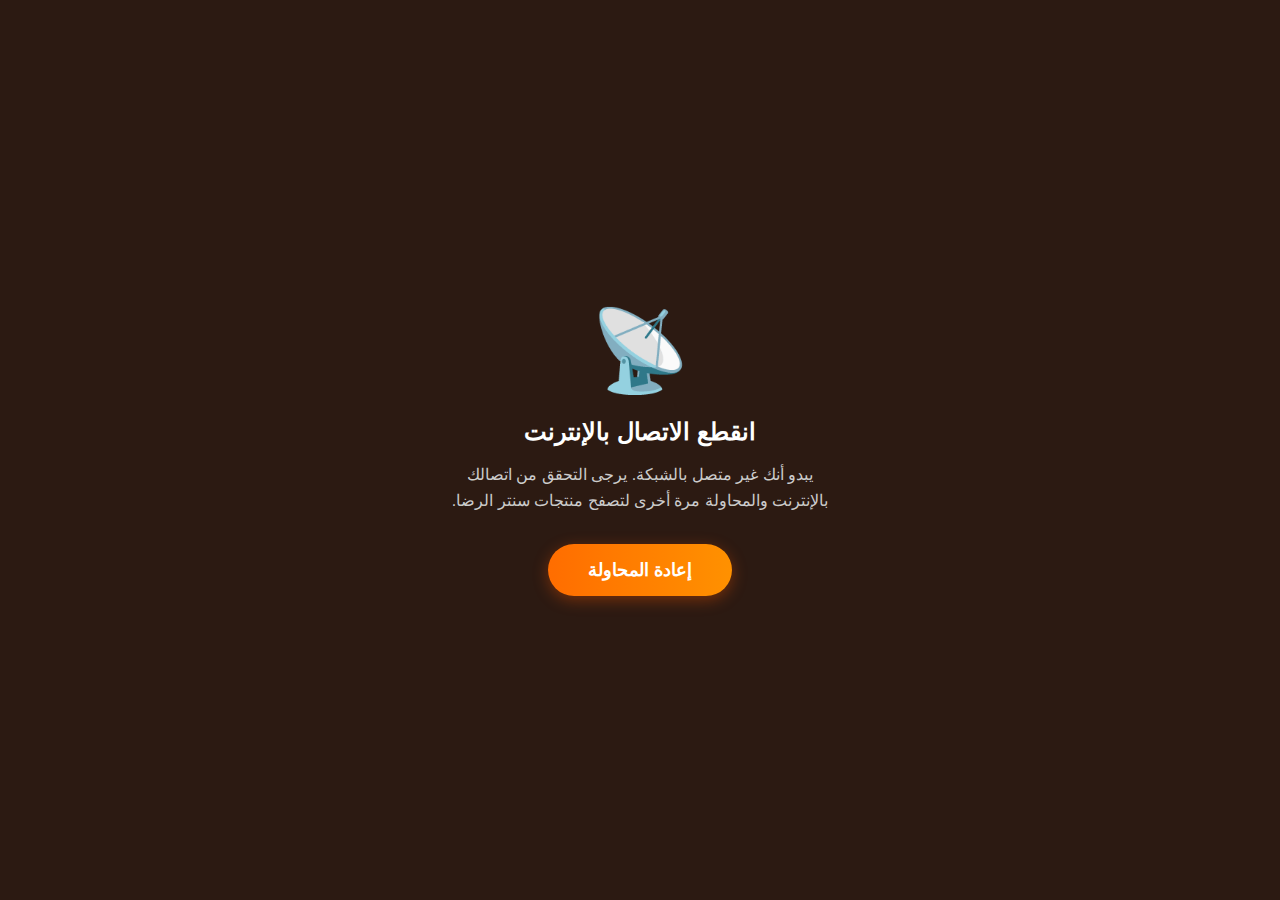
<file: alridha-center-ecommerce2-main/offline.html>
<!DOCTYPE html>
<html lang="ar" dir="rtl">
<head>
    <meta charset="UTF-8">
    <meta name="viewport" content="width=device-width, initial-scale=1.0">
    <title>لا يوجد اتصال - سنتر الرضا</title>
    <style>
        /* تنسيقات داخلية لضمان العمل بدون ملف CSS خارجي */
        body {
            margin: 0;
            padding: 0;
            background-color: #2c1a12; /* نفس لون خلفية تطبيقك */
            color: #ffffff;
            font-family: 'Segoe UI', Tahoma, Geneva, Verdana, sans-serif;
            display: flex;
            flex-direction: column;
            align-items: center;
            justify-content: center;
            height: 100vh;
            text-align: center;
        }
        .container {
            padding: 20px;
            max-width: 400px;
        }
        .icon {
            font-size: 80px;
            margin-bottom: 20px;
            color: #e65100; /* اللون البرتقالي المميز */
        }
        h1 {
            font-size: 24px;
            margin-bottom: 10px;
            font-weight: 800;
        }
        p {
            color: #cccccc;
            font-size: 16px;
            margin-bottom: 30px;
            line-height: 1.6;
        }
        .retry-btn {
            background: linear-gradient(90deg, #ff6d00, #ff9100);
            color: white;
            border: none;
            padding: 15px 40px;
            border-radius: 50px;
            font-size: 18px;
            font-weight: bold;
            cursor: pointer;
            box-shadow: 0 4px 15px rgba(230, 81, 0, 0.4);
            transition: transform 0.2s;
            text-decoration: none;
            display: inline-block;
        }
        .retry-btn:active {
            transform: scale(0.95);
        }
    </style>
</head>
<body>

    <div class="container">
        <div class="icon">📡</div>
        
        <h1>انقطع الاتصال بالإنترنت</h1>
        <p>يبدو أنك غير متصل بالشبكة. يرجى التحقق من اتصالك بالإنترنت والمحاولة مرة أخرى لتصفح منتجات سنتر الرضا.</p>
        
        <button onclick="window.location.reload()" class="retry-btn">
            إعادة المحاولة
        </button>
    </div>

</body>
</html>
</file>
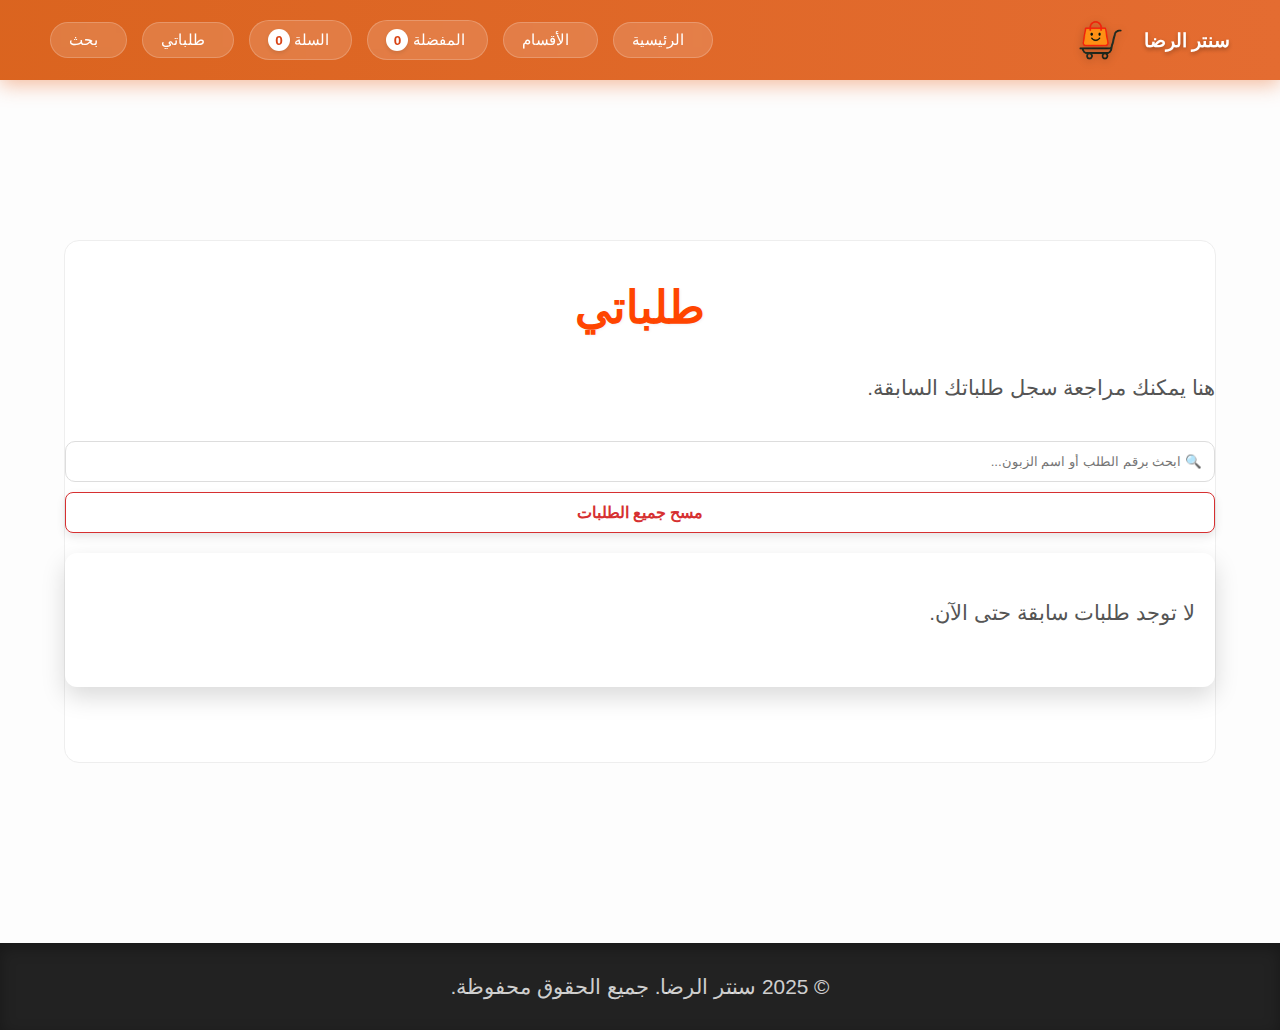
<file: alridha-center-ecommerce2-main/orders.html>
<!DOCTYPE html>
<html lang="ar" dir="rtl">
<head>
    <meta charset="UTF-8" />
    <meta name="viewport" content="width=device-width, initial-scale=1.0" />
    <title>طلباتي - سنتر الرضا</title>
    <link rel="stylesheet" href="https://cdnjs.cloudflare.com/ajax/libs/font-awesome/6.0.0-beta3/css/all.min.css">
    <link rel="stylesheet" href="main.css" />
    
    <script src="https://unpkg.com/html5-qrcode" type="text/javascript"></script>
    <script src="https://cdnjs.cloudflare.com/ajax/libs/html2canvas/1.4.1/html2canvas.min.js"></script>
</head>
<body class="mobile-app-view">

<div id="notification" class="notification"></div>

<nav class="navbar" id="mainNavbar">
    <div class="search-box-container" id="searchBoxContainer">
        <input type="text" id="navbar-search-input" placeholder="ابحث عن منتج..." />
        <button id="navbar-search-submit" aria-label="تنفيذ البحث"><i class="fas fa-search"></i></button>
        <button id="close-search-btn" aria-label="إغلاق البحث"><i class="fas fa-times"></i></button>
    </div>

    <div class="header-right">
        <button class="icon-btn" id="barcodeTriggerBtn" aria-label="مسح الباركود">
            <i class="fas fa-barcode"></i>
        </button>

        <button class="icon-btn search-trigger-btn" id="searchTriggerBtn" aria-label="فتح البحث">
            <i class="fas fa-search"></i>
        </button>
    </div>

    <a href="index.html" class="brand-logo-container">
        <span>سنتر الرضا</span>
        <img src="logo.png" alt="شعار سنتر الرضا">
    </a>

    <div class="header-left">
        <a href="cart.html" class="icon-btn cart-btn">
            <i class="fas fa-shopping-cart"></i>
            <span class="badge" id="navCartCount">0</span>
        </a>
    </div>
    
    <div class="desktop-nav-links">
        <a href="index.html">
            <i class="fas fa-home"></i> الرئيسية
        </a>
        <a href="categories.html">
            <i class="fas fa-th-large"></i> الأقسام
        </a>
        
        <a href="wishlist.html">
            <div style="position: relative;">
                <i class="fas fa-heart"></i> المفضلة
                <span class="desktop-badge" id="desktopWishlistCount" style="display: none;">0</span>
            </div>
        </a>
        
        <a href="cart.html">
            <div style="position: relative;">
                <i class="fas fa-shopping-cart"></i> السلة
                <span class="desktop-badge" id="desktopCartCount" style="display: none;">0</span>
            </div>
        </a>

        <a href="orders.html">
            <i class="fas fa-receipt"></i> طلباتي
        </a>
        
        <a href="#" id="desktopSearchTrigger">
             <i class="fas fa-search"></i> بحث
        </a>
    </div>
</nav>
    <div style="height: 80px;"></div>

    <div class="main-container">
        <h1 class="page-title">طلباتي</h1>
        <p>
            هنا يمكنك مراجعة سجل طلباتك السابقة.
        </p>

        <div id="orders-list">
        </div>
    </div>

    <div style="height: 80px;"></div>

    <div class="bottom-nav">
        <a href="index.html" class="nav-item">
            <i class="fas fa-home"></i>
            <span>الرئيسية</span>
        </a>
        <a href="categories.html" class="nav-item">
            <i class="fas fa-th-large"></i>
            <span>الأقسام</span>
        </a>
        <a href="wishlist.html" class="nav-item">
            <div class="icon-wrapper">
                <i class="fas fa-heart"></i>
                <span class="badge-dot" id="navWishlistCount">0</span>
            </div>
            <span>المفضلة</span>
        </a>
        <a href="orders.html" class="nav-item active"> <i class="fas fa-receipt"></i>
            <span>طلباتي</span>
        </a>
    </div>

    <footer class="footer">
        <p>&copy; 2025 سنتر الرضا. جميع الحقوق محفوظة.</p>
    </footer>

    <div id="scanner-modal" class="scanner-modal hidden">
        <div class="scanner-content">
            <button id="close-scanner-btn" class="close-scanner"><i class="fas fa-times"></i></button>
            <h3>ماسح المنتجات الذكي</h3>
            <div class="scan-mode-switch">
                <button class="mode-btn active" data-mode="check">كشف السعر</button>
                <button class="mode-btn" data-mode="cart">الحاسبة (سلة)</button>
            </div>
            <div id="reader" style="width: 100%; border-radius: 10px; overflow: hidden; min-height: 250px;"></div>
            <div id="scan-result" class="scan-result">وجه الكاميرا نحو الباركود...</div>
            <div id="scanner-footer" class="scanner-footer hidden">
                <div class="scanner-stats">
                    <span>المواد: <b id="scan-count">0</b></span>
                    <span>المجموع: <b id="scan-total" style="color: #e65100;">0</b> د.ع</span>
                </div>
                <div class="scanner-action-buttons">
                    <button id="reset-scanned-btn"><i class="fas fa-trash-alt"></i> تفريغ</button>
                    <button id="print-scanned-btn"><i class="fas fa-print"></i> طباعة القائمة</button>
                </div>
            </div>
        </div>
    </div>
    <div id="receipt-modal" class="scanner-modal hidden">
        <div class="scanner-content" style="max-width: 350px;">
            <button onclick="closeReceiptModal()" class="close-scanner"><i class="fas fa-times"></i></button>
            <h3>معاينة القائمة</h3>
            <div id="receipt-preview-area" style="background: white; padding: 15px; border-radius: 10px; border: 1px dashed #ccc; margin: 15px 0; text-align: right;"></div>
            <div style="display: flex; gap: 10px; flex-direction: column;">
                <button onclick="downloadReceiptAsImage()" class="action-btn" style="background: #27ae60;"><i class="fas fa-download"></i> حفظ كصورة</button>
                <button onclick="printReceiptFinal()" class="action-btn" style="background: #333;"><i class="fas fa-print"></i> طباعة ورقية</button>
            </div>
        </div>
    </div>

    <script src="script.js"></script>
    <script src="//instant.page/5.2.0" type="module" integrity="sha384-jnZyxPjiipYXnSU0ygqeac2q7CVYMbh84GO0uHNsr+25Kd7q80n0lu2p0Y/oJxe+" crossorigin="anonymous"></script>
</body>
</html>
</file>
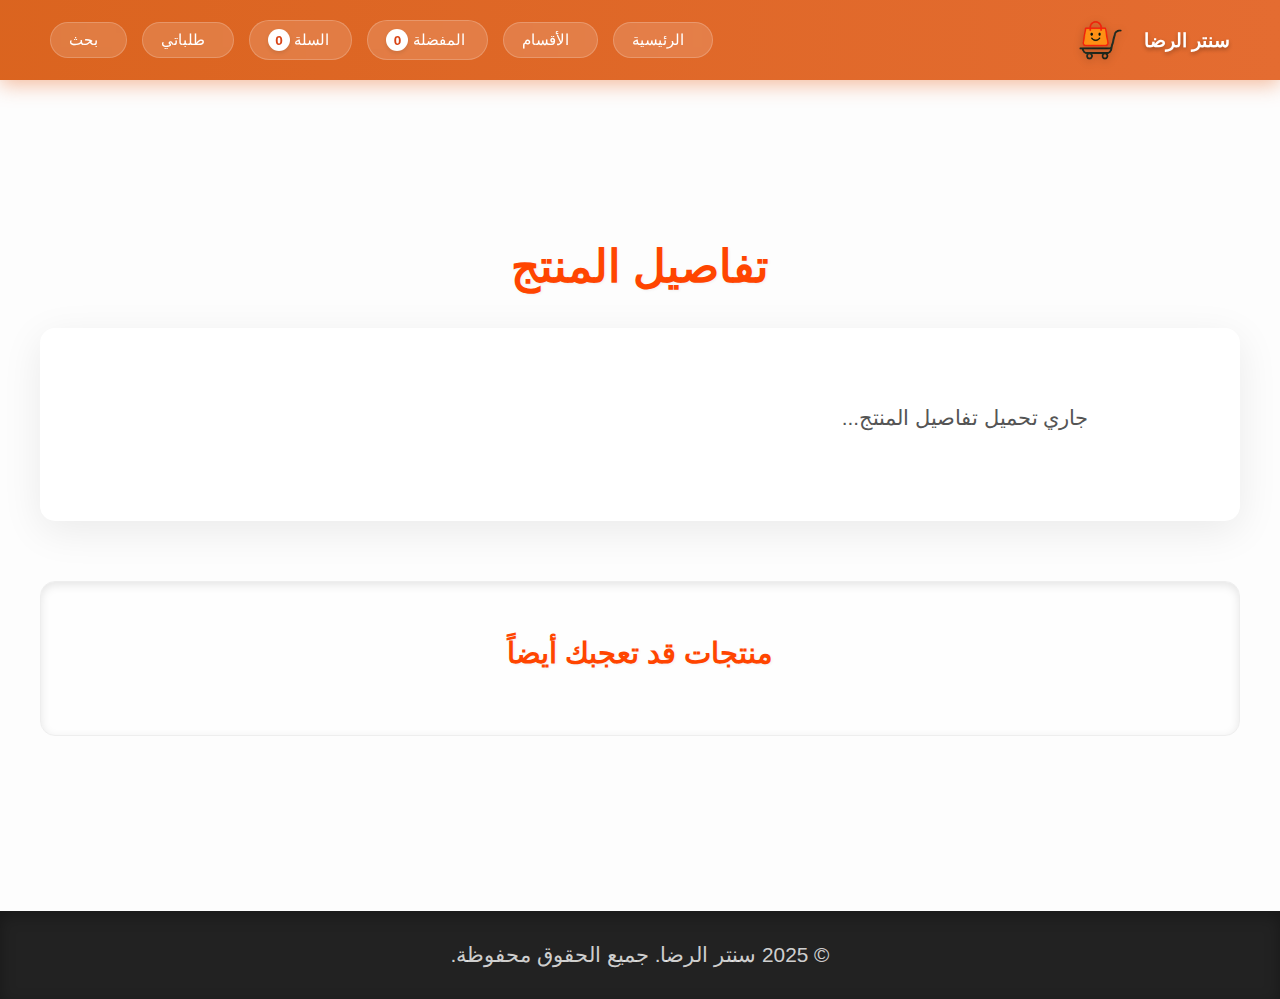
<file: alridha-center-ecommerce2-main/product-details.html>
<!DOCTYPE html>
<html lang="ar" dir="rtl">
<head>
<meta charset="UTF-8" />
<meta name="viewport" content="width=device-width, initial-scale=1" />
<title id="product-page-title">تفاصيل المنتج - سنتر الرضا</title>
<link rel="stylesheet" href="https://cdnjs.cloudflare.com/ajax/libs/font-awesome/6.0.0-beta3/css/all.min.css">
<link rel="stylesheet" href="main.css" />
</head>
<body class="mobile-app-view">

<div id="notification" class="notification"></div>

<nav class="navbar" id="mainNavbar">
    <div class="search-box-container" id="searchBoxContainer">
        <input type="text" id="navbar-search-input" placeholder="ابحث عن منتج..." />
        <button id="navbar-search-submit" aria-label="تنفيذ البحث"><i class="fas fa-search"></i></button>
        <button id="close-search-btn" aria-label="إغلاق البحث"><i class="fas fa-times"></i></button>
    </div>

    <div class="header-right">
        <button class="icon-btn search-trigger-btn" id="searchTriggerBtn" aria-label="فتح البحث">
            <i class="fas fa-search"></i>
        </button>
    </div>

    <a href="index.html" class="brand-logo-container">
        <span>سنتر الرضا</span>
        <img src="logo.png" alt="شعار سنتر الرضا">
    </a>

    <div class="header-left">
        <a href="cart.html" class="icon-btn cart-btn">
            <i class="fas fa-shopping-cart"></i>
            <span class="badge" id="navCartCount">0</span>
        </a>
    </div>
    
    <div class="desktop-nav-links">
        <a href="index.html">
            <i class="fas fa-home"></i> الرئيسية
        </a>
        <a href="categories.html">
            <i class="fas fa-th-large"></i> الأقسام
        </a>
        
        <a href="wishlist.html">
            <div style="position: relative;">
                <i class="fas fa-heart"></i> المفضلة
                <span class="desktop-badge" id="desktopWishlistCount" style="display: none;">0</span>
            </div>
        </a>
        
        <a href="cart.html">
            <div style="position: relative;">
                <i class="fas fa-shopping-cart"></i> السلة
                <span class="desktop-badge" id="desktopCartCount" style="display: none;">0</span>
            </div>
        </a>

        <a href="orders.html">
            <i class="fas fa-receipt"></i> طلباتي
        </a>
        
        <a href="#" id="desktopSearchTrigger">
             <i class="fas fa-search"></i> بحث
        </a>
    </div>
</nav>
<div style="height: 80px;"></div>

<div class="container">
    <h1 class="page-title" id="product-detail-name">تفاصيل المنتج</h1>

    <div class="product-detail-card card" id="product-detail-area">
        <p style="text-align: center; color: var(--light-text);">جاري تحميل تفاصيل المنتج...</p>
    </div>

    <div class="related-products-section card">
        <h2>منتجات قد تعجبك أيضاً</h2>
        <div class="products-display-area" id="related-products-list">
        </div>
    </div>
</div>

<div style="height: 80px;"></div>

<div class="bottom-nav">
    <a href="index.html" class="nav-item">
        <i class="fas fa-home"></i>
        <span>الرئيسية</span>
    </a>
    <a href="categories.html" class="nav-item">
        <i class="fas fa-th-large"></i>
        <span>الأقسام</span>
    </a>
    <a href="wishlist.html" class="nav-item">
        <div class="icon-wrapper">
            <i class="fas fa-heart"></i>
            <span class="badge-dot" id="navWishlistCount">0</span>
        </div>
        <span>المفضلة</span>
    </a>
    <a href="orders.html" class="nav-item">
        <i class="fas fa-receipt"></i>
        <span>طلباتي</span>
    </a>
</div>

<footer class="footer">
    <p>&copy; 2025 سنتر الرضا. جميع الحقوق محفوظة.</p>
</footer>

<script src="script.js"></script>
<script src="//instant.page/5.2.0" type="module" integrity="sha384-jnZyxPjiipYXnSU0ygqeac2q7CVYMbh84GO0uHNsr+25Kd7q80n0lu2p0Y/oJxe+" crossorigin="anonymous"></script>
</body>
</html>
</file>
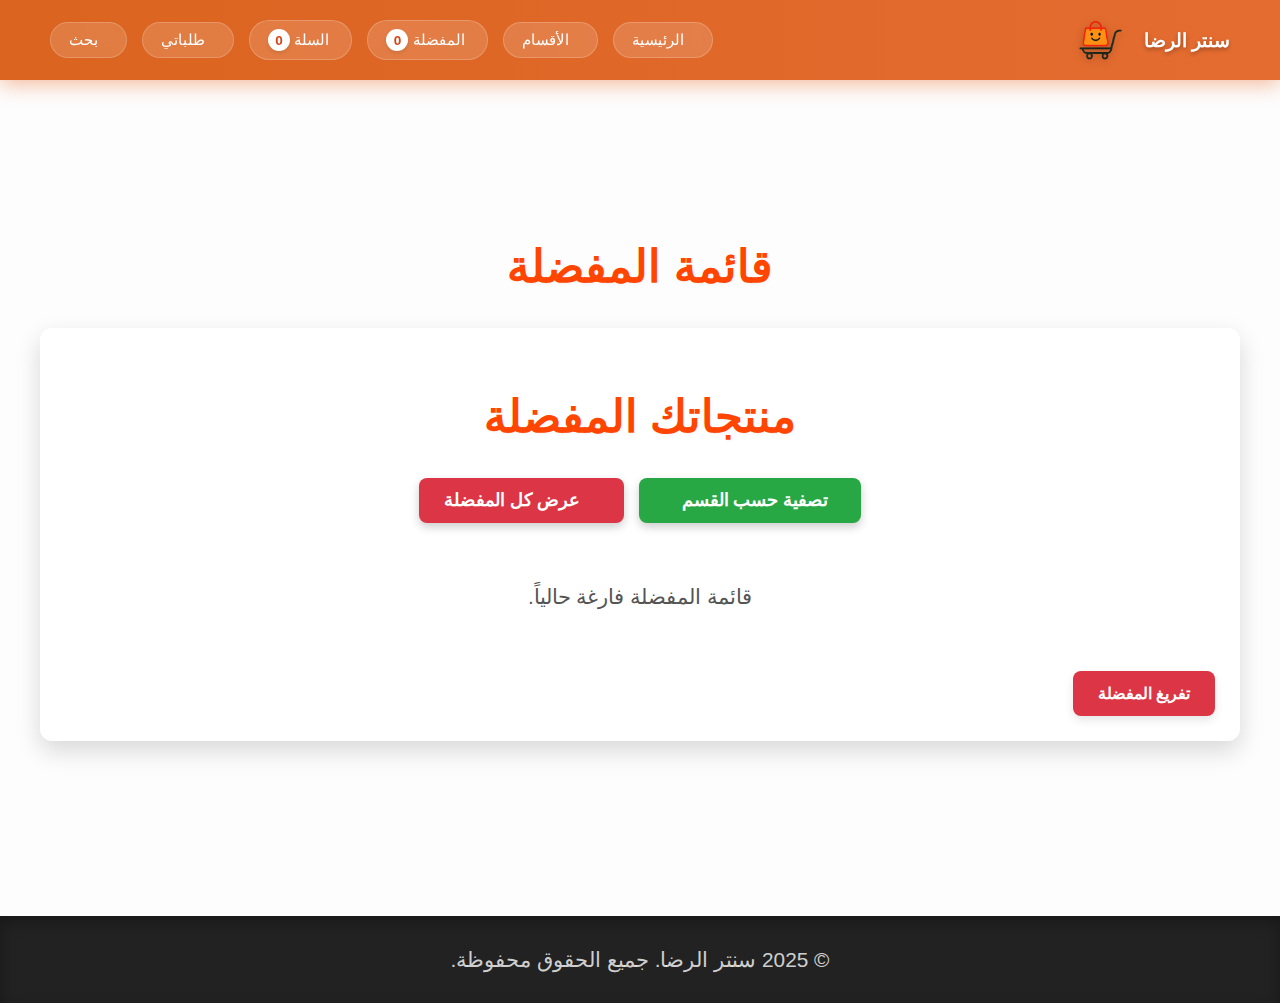
<file: alridha-center-ecommerce2-main/wishlist.html>
<!DOCTYPE html>
<html lang="ar" dir="rtl">
<head>
    <meta charset="UTF-8" />
    <meta name="viewport" content="width=device-width, initial-scale=1" />
    <title>قائمة المفضلة - سنتر الرضا</title>
    <link rel="stylesheet" href="https://cdnjs.cloudflare.com/ajax/libs/font-awesome/6.0.0-beta3/css/all.min.css">
    <link rel="stylesheet" href="main.css" />
    
    <script src="https://unpkg.com/html5-qrcode" type="text/javascript"></script>
    <script src="https://cdnjs.cloudflare.com/ajax/libs/html2canvas/1.4.1/html2canvas.min.js"></script>

    <style>
        /* الحاوية التي تجمع الأزرار */
        .scanner-action-buttons {
            display: flex;
            gap: 12px; /* مسافة متساوية بين الزرين */
            margin-top: 15px;
            width: 100%;
        }

        /* تنسيق موحد للزرين (التفريغ والطباعة) */
        .scanner-action-buttons button {
            flex: 1; /* جعل الزرين بنفس العرض تماماً */
            display: flex;
            align-items: center;
            justify-content: center;
            gap: 8px; /* مسافة بين الأيقونة والنص */
            height: 48px; /* ارتفاع ثابت وموحد */
            padding: 0 15px;
            border-radius: 12px;
            font-weight: bold;
            font-size: 0.95rem;
            border: none;
            cursor: pointer;
            transition: all 0.2s ease-in-out;
            margin: 0 !important; /* إلغاء أي هوامش خارجية قديمة */
            width: auto !important; /* إلغاء العرض 100% القديم */
        }

        /* ألوان خاصة لزر الطباعة */
        #print-scanned-btn {
            background: #2c3e50 !important; /* لون داكن */
            color: white;
            backdrop-filter: blur(5px);
            border: 1px solid rgba(255, 255, 255, 0.1) !important;
        }

        /* ألوان خاصة لزر التفريغ */
        #reset-scanned-btn {
            background: #c0392b !important; /* لون أحمر */
            color: white;
            border: 1px solid rgba(255, 255, 255, 0.1) !important;
        }

        /* تأثير عند الضغط أو التحويم */
        .scanner-action-buttons button:hover {
            transform: translateY(-2px);
            box-shadow: 0 4px 12px rgba(0,0,0,0.15);
            opacity: 0.95;
        }

        .scanner-action-buttons button:active {
            transform: translateY(0);
        }
    </style>
</head>
<body class="mobile-app-view">

<div id="notification" class="notification"></div>

<nav class="navbar" id="mainNavbar">
    <div class="search-box-container" id="searchBoxContainer">
        <input type="text" id="navbar-search-input" placeholder="ابحث عن منتج..." />
        <button id="navbar-search-submit" aria-label="تنفيذ البحث"><i class="fas fa-search"></i></button>
        <button id="close-search-btn" aria-label="إغلاق البحث"><i class="fas fa-times"></i></button>
    </div>

    <div class="header-right">
        <button class="icon-btn" id="barcodeTriggerBtn" aria-label="مسح الباركود">
            <i class="fas fa-barcode"></i>
        </button>

        <button class="icon-btn search-trigger-btn" id="searchTriggerBtn" aria-label="فتح البحث">
            <i class="fas fa-search"></i>
        </button>
    </div>

    <a href="index.html" class="brand-logo-container">
        <span>سنتر الرضا</span>
        <img src="logo.png" alt="شعار سنتر الرضا">
    </a>

    <div class="header-left">
        <a href="cart.html" class="icon-btn cart-btn">
            <i class="fas fa-shopping-cart"></i>
            <span class="badge" id="navCartCount">0</span>
        </a>
    </div>
    
    <div class="desktop-nav-links">
        <a href="index.html">
            <i class="fas fa-home"></i> الرئيسية
        </a>
        <a href="categories.html">
            <i class="fas fa-th-large"></i> الأقسام
        </a>
        
        <a href="wishlist.html">
            <div style="position: relative;">
                <i class="fas fa-heart"></i> المفضلة
                <span class="desktop-badge" id="desktopWishlistCount" style="display: none;">0</span>
            </div>
        </a>
        
        <a href="cart.html">
            <div style="position: relative;">
                <i class="fas fa-shopping-cart"></i> السلة
                <span class="desktop-badge" id="desktopCartCount" style="display: none;">0</span>
            </div>
        </a>

        <a href="orders.html">
            <i class="fas fa-receipt"></i> طلباتي
        </a>
        
        <a href="#" id="desktopSearchTrigger">
             <i class="fas fa-search"></i> بحث
        </a>
    </div>
</nav>
<div style="height: 80px;"></div>

<div class="container">
    <h1 class="page-title">قائمة المفضلة</h1>

    <div class="wishlist card">
        <h2>منتجاتك المفضلة</h2>

        <div class="wishlist-filter-actions">
            <div class="category-dropdown-container">
                <button id="toggle-categories-btn" class="action-btn">
                    <i class="fas fa-th-large"></i> تصفية حسب القسم <i class="fas fa-chevron-down dropdown-icon"></i>
                </button>
                <div id="category-dropdown-menu" class="dropdown-menu">
                </div>
            </div>

            <button id="show-all-wishlist-btn" class="action-btn">
                <i class="fas fa-list-ul"></i> عرض كل المفضلة
            </button>
        </div>

        <div id="wishlist-products-list" class="products-display-area">
            <p style="text-align: center; color: var(--light-text);">قائمة المفضلة فارغة حالياً.</p>
        </div>
        <div class="wishlist-actions" style="text-align: center; margin-top: 20px;">
            <button id="clear-wishlist-btn" class="action-btn clear-cart-btn">تفريغ المفضلة</button>
        </div>
    </div>
</div>

<div style="height: 80px;"></div>

<div class="bottom-nav">
    <a href="index.html" class="nav-item">
        <i class="fas fa-home"></i>
        <span>الرئيسية</span>
    </a>
    <a href="categories.html" class="nav-item">
        <i class="fas fa-th-large"></i>
        <span>الأقسام</span>
    </a>
    <a href="wishlist.html" class="nav-item active"> <div class="icon-wrapper">
            <i class="fas fa-heart"></i>
            <span class="badge-dot" id="navWishlistCount">0</span>
        </div>
        <span>المفضلة</span>
    </a>
    <a href="orders.html" class="nav-item">
        <i class="fas fa-receipt"></i>
        <span>طلباتي</span>
    </a>
</div>

<footer class="footer">
    <p>&copy; 2025 سنتر الرضا. جميع الحقوق محفوظة.</p>
</footer>

<div id="scanner-modal" class="scanner-modal hidden">
    <div class="scanner-content">
        <button id="close-scanner-btn" class="close-scanner"><i class="fas fa-times"></i></button>
        <h3>ماسح المنتجات الذكي</h3>
        
        <div class="scan-mode-switch">
            <button class="mode-btn active" data-mode="check">كشف السعر</button>
            <button class="mode-btn" data-mode="cart">الحاسبة (سلة)</button>
        </div>

        <div id="reader" style="width: 100%; border-radius: 10px; overflow: hidden; min-height: 250px;"></div>
        
        <div id="scan-result" class="scan-result">
            وجه الكاميرا نحو الباركود...
        </div>

        <div id="scanner-footer" class="scanner-footer hidden">
            <div class="scanner-stats">
                <span>المواد: <b id="scan-count">0</b></span>
                <span>المجموع: <b id="scan-total" style="color: #e65100;">0</b> د.ع</span>
            </div>
            
            <div class="scanner-action-buttons">
                <button id="reset-scanned-btn">
                    <i class="fas fa-trash-alt"></i> تفريغ
                </button>
                <button id="print-scanned-btn">
                    <i class="fas fa-print"></i> طباعة القائمة
                </button>
            </div>
        </div>
    </div>
</div>

<div id="receipt-modal" class="scanner-modal hidden">
    <div class="scanner-content" style="max-width: 350px;">
        <button onclick="closeReceiptModal()" class="close-scanner"><i class="fas fa-times"></i></button>
        <h3>معاينة القائمة</h3>
        
        <div id="receipt-preview-area" style="background: white; padding: 15px; border-radius: 10px; border: 1px dashed #ccc; margin: 15px 0; text-align: right;">
        </div>

        <div style="display: flex; gap: 10px; flex-direction: column;">
            <button onclick="downloadReceiptAsImage()" class="action-btn" style="background: #27ae60;">
                <i class="fas fa-download"></i> حفظ كصورة
            </button>
            <button onclick="printReceiptFinal()" class="action-btn" style="background: #333;">
                <i class="fas fa-print"></i> طباعة ورقية
            </button>
        </div>
    </div>
</div>

<script src="script.js"></script>
</body>
</html>
</file>
<file: alridha-center-ecommerce2-main/main.css>
/*
 * أنماط عامة للموقع - سنتر الرضا
 * هذا الملف هو ملف الاستيراد الرئيسي لجميع الأنماط المنظمة.
 */

/* 1. المتغيرات الأساسية (الألوان، الظلال، إلخ) */
@import url('variables.css');

/* 2. الأنماط الأساسية وإعادة تعيين المتصفح */
@import url('base.css');

/* 3. أنماط شريط التنقل (Navbar) */
@import url('navbar.css');

/* 4. أنماط التذييل (Footer) */
@import url('footer.css');

/* 5. أنماط الصفحة الرئيسية والأقسام العامة */
@import url('home.css');

/* 6. أنماط المنتجات الشائعة (البطاقات، القوائم العامة) */
@import url('product_common.css');

/* 7. أنماط الأزرار المشتركة */
@import url('buttons_common.css');

/* 8. أنماط صفحة قائمة المنتجات حسب الفئة */
@import url('category_products_page.css');

/* 9. أنماط صفحة السلة */
@import url('cart_page.css');

/* 10. أنماط صفحة الطلبات */
@import url('orders_page.css');

/* 11. أنماط صفحة تفاصيل المنتج (الاسم المختصر) */
@import url('prod_details.css'); /* استخدام الاسم المختصر هنا */

/* 12. أنماط صفحة المفضلة */
@import url('wishlist_page.css');

/* 13. أنماط الأدوات المساعدة والعامة (الإشعارات، البحث، إلخ) */
@import url('utilities.css');

/*
 * ملاحظة: ترتيب الاستيراد مهم!
 * يفضل استيراد المتغيرات والأنماط الأساسية أولاً،
 * ثم المكونات العامة، ثم الأنماط الخاصة بالصفحات.
 */
 /* =========================================
   تحسينات خاصة بشاشات الحاسوب (Desktop Only)
   ========================================= */
@media (min-width: 1024px) {

    /* 1. تحديد أقصى عرض للمحتوى لتجنب التمدد المزعج */
    .container, .main-container, .navbar {
        max-width: 1200px; /* عرض مثالي للقراءة */
        margin-left: auto !important;
        margin-right: auto !important;
        padding-left: 0;
        padding-right: 0;
    }

    /* إصلاح شريط التنقل ليملأ الشاشة ولكن المحتوى في الوسط */
    .navbar {
        width: 100%;
        max-width: 100%; /* الشريط الخلفي يملأ الشاشة */
        padding: 0 50px; /* حشوة جانبية */
        display: flex;
        justify-content: space-between;
    }
    
    /* جعل الروابط في الوسط تماماً */
    .navbar .nav-links {
        gap: 30px; /* مسافة مريحة بين الروابط */
    }

    /* 2. تحسين شبكة المنتجات (4 منتجات في الصف) */
    .products-display-area, .categories-grid {
        display: grid !important;
        grid-template-columns: repeat(4, 1fr) !important; /* 4 أعمدة */
        gap: 30px !important;
    }

    /* تكبير وتجميل بطاقة المنتج */
    .product-item, .category-item {
        transition: transform 0.3s ease, box-shadow 0.3s ease;
    }
    
    .product-item:hover, .category-item:hover {
        transform: translateY(-10px) scale(1.02); /* حركة ناعمة للأعلى */
        box-shadow: 0 15px 30px rgba(0,0,0,0.15); /* ظل فخم */
    }

    /* 3. تحسين جدول السلة (Cart Table) */
    .cart table {
        font-size: 1.1em;
        width: 100%;
        box-shadow: 0 0 20px rgba(0,0,0,0.05);
    }
    
    .cart th {
        background-color: var(--alridha-main-orange-red);
        color: white;
        padding: 15px;
    }
    
    .cart td {
        padding: 15px;
    }

    /* 4. تحسين قسم "تواصل معنا" ليكون بجانب بعضه */
    .contact-section {
        display: flex;
        flex-direction: row; /* جعل المحتوى أفقياً */
        justify-content: space-around;
        align-items: center;
        text-align: right;
    }
    
    .contact-info, .social-links {
        margin: 0;
        width: 45%;
    }

    /* 5. تحسين الهيرو (الواجهة الرئيسية) */
    .hero-content {
        max-width: 50%; /* النص يأخذ نصف الشاشة فقط لجمالية أكثر */
        text-align: right; /* محاذاة لليمين ليتناسب مع العربية */
        margin-right: 10%; /* إزاحة قليلة */
    }
    
    .hero-title {
        font-size: 4em;
    }
}
/* ==========================================================================
   تغيير جذري وقسري لتصميم الحاسوب (Desktop Overhaul) - Force Override
   ========================================================================== */
@media (min-width: 1024px) {

    /* --- 1. إصلاح جذري لصفحة تفاصيل المنتج (Split Layout) --- */
    
    .product-detail-card {
        display: grid !important; /* استخدام الشبكة للتقسيم الصارم */
        grid-template-columns: 450px 1fr !important; /* عمود للصورة وعمود للنص */
        gap: 50px !important;
        align-items: start !important;
        text-align: right !important;
        padding: 50px !important;
        max-width: 1200px !important;
        margin: 0 auto 40px auto !important;
        border: none !important;
        box-shadow: 0 10px 40px rgba(0,0,0,0.08) !important;
    }

    /* الصورة: تكبير وتثبيت الحجم */
    .detail-image {
        width: 100% !important;
        height: 450px !important;
        max-width: 450px !important;
        object-fit: contain !important;
        margin: 0 !important;
        border: 1px solid #f0f0f0 !important;
        box-shadow: none !important;
    }

    /* النصوص */
    .detail-info {
        display: flex !important;
        flex-direction: column !important;
        justify-content: center !important;
        padding-top: 20px !important;
    }
    .detail-info h3 {
        font-size: 2.8em !important;
        margin-bottom: 20px !important;
    }

    /* --- 2. إصلاح أزرار صفحة التفاصيل (صغيرة وأنيقة) --- */

    .product-detail-card .product-actions {
        flex-direction: row !important; /* إجبار الوضع الأفقي */
        width: auto !important; /* إلغاء العرض الكامل */
        justify-content: flex-start !important;
        gap: 15px !important;
        margin-top: 25px !important;
    }

    /* زر أضف للسلة: تقليص الحجم */
    .product-detail-card .add-btn {
        width: auto !important; /* إلغاء تمدد الزر */
        min-width: 200px !important; /* عرض ثابت مناسب */
        padding: 0 30px !important;
        height: 55px !important;
        font-size: 1.2em !important;
        border-radius: 10px !important;
        margin: 0 !important;
    }

    /* زر المفضلة في صفحة التفاصيل */
    .product-detail-card .add-to-wishlist-btn {
        width: 55px !important;
        height: 55px !important;
        border-radius: 10px !important;
        border: 2px solid #eee !important;
        background: white !important;
        color: #888 !important;
        display: flex !important;
        align-items: center !important;
        justify-content: center !important;
        padding: 0 !important;
    }
    .product-detail-card .add-to-wishlist-btn:hover {
        border-color: var(--alridha-main-orange-red) !important;
        color: var(--alridha-main-orange-red) !important;
    }
    .product-detail-card .add-to-wishlist-btn i {
        margin: 0 !important;
        font-size: 1.4em !important;
    }

    /* --- 3. إصلاحات بطاقات المنتجات في الصفحة الرئيسية والأقسام (Grid View) --- */

    /* إجبار زر "اختر النوع" على اللون البرتقالي */
    .product-item .product-actions .view-details-btn {
        background-color: var(--alridha-main-orange-red) !important;
        color: white !important;
        border: none !important;
        border-radius: 50px !important;
        padding: 0 20px !important;
        font-weight: bold !important;
    }
    .product-item .product-actions .view-details-btn:hover {
        background-color: #cc3700 !important; /* لون أغمق عند التحويم */
        transform: translateY(-3px) !important;
    }

    /* إصلاح زر القلب (المفضلة) في البطاقات: توسيط تام */
    .product-item .product-actions .add-to-wishlist-btn {
        width: 45px !important;
        height: 45px !important;
        padding: 0 !important; /* إزالة الحشوة هي سر التوسيط */
        display: flex !important;
        align-items: center !important;
        justify-content: center !important;
        border-radius: 50% !important; /* دائرة كاملة */
        background-color: #f9f9f9 !important;
        border: 1px solid #ddd !important;
        color: #555 !important;
        transition: all 0.3s ease !important;
    }
    
    .product-item .product-actions .add-to-wishlist-btn:hover {
        background-color: var(--alridha-main-orange-red) !important;
        color: white !important;
        border-color: var(--alridha-main-orange-red) !important;
    }

    /* ضبط أيقونة القلب داخل الدائرة */
    .product-item .product-actions .add-to-wishlist-btn i {
        margin: 0 !important; /* إزالة الهوامش الجانبية للأيقونة */
        padding: 0 !important;
        font-size: 1.1em !important;
        line-height: 1 !important;
        display: block !important;
        transform: translateY(1px) !important; /* تعديل بصري دقيق جداً للمنتصف */
    }
}
/* ==========================================================================
   إصلاحات نهائية للألوان (توحيد البرتقالي) - Orange Theme Unification
   ========================================================================== */

/* --- 1. زر "اختر النوع" (برتقالي دائماً) --- */
.view-details-btn,
.product-item .product-actions .view-details-btn,
#products-list .view-details-btn {
    background-color: var(--alridha-main-orange-red) !important; /* برتقالي */
    color: white !important;
    border: none !important;
    box-shadow: 0 4px 10px rgba(255, 69, 0, 0.2) !important;
    opacity: 1 !important;
}

.view-details-btn:hover,
.view-details-btn:active,
.product-item .product-actions .view-details-btn:hover,
#products-list .view-details-btn:hover {
    background-color: #e63e00 !important; /* برتقالي داكن عند التحويم */
    color: white !important;
    transform: translateY(-2px);
}

/* --- 2. زر "المفضلة" (توحيد التصميم في كل الموقع) --- */

/* الوضع الافتراضي (غير مضاف): خلفية بيضاء، قلب رمادي */
.add-to-wishlist-btn,
.product-item .product-actions .add-to-wishlist-btn,
.product-detail-card .add-to-wishlist-btn,
#products-list .add-to-wishlist-btn {
    background-color: white !important;
    border: 1px solid #ddd !important;
    color: #777 !important; /* لون القلب رمادي */
    transition: all 0.3s ease;
    display: flex !important;
    align-items: center !important;
    justify-content: center !important;
    box-shadow: 0 2px 5px rgba(0,0,0,0.05) !important;
}

/* عند التحويم (Hover) - قبل الإضافة: يصبح القلب والإطار برتقالي */
.add-to-wishlist-btn:hover,
.product-item .product-actions .add-to-wishlist-btn:hover,
.product-detail-card .add-to-wishlist-btn:hover {
    background-color: white !important;
    color: var(--alridha-main-orange-red) !important; /* قلب برتقالي */
    border-color: var(--alridha-main-orange-red) !important;
}

/* --- الوضع النشط (Active) - عند الإضافة للمفضلة --- */
/* هنا التغيير الجذري: يصبح مثل زر "اختر النوع" تماماً */
.add-to-wishlist-btn.active,
.product-item .product-actions .add-to-wishlist-btn.active,
.product-detail-card .add-to-wishlist-btn.active,
#products-list .add-to-wishlist-btn.active {
    background-color: var(--alridha-main-orange-red) !important; /* خلفية برتقالية */
    border-color: var(--alridha-main-orange-red) !important;
    color: white !important; /* قلب أبيض */
    box-shadow: 0 4px 10px rgba(255, 69, 0, 0.3) !important;
    opacity: 1 !important;
}

/* عند التحويم على الزر النشط */
.add-to-wishlist-btn.active:hover {
    background-color: #e63e00 !important; /* برتقالي داكن */
    color: white !important;
}

/* ضبط حجم الأيقونة */
.add-to-wishlist-btn i {
    margin: 0 !important;
    padding: 0 !important;
    font-size: 1.1em !important;
    line-height: 1 !important;
    display: block !important;
}

/* ==========================================================================
   تنسيقات الحاسوب (Desktop) - الحفاظ على الهيكلية
   ========================================================================== */
@media (min-width: 1024px) {
    /* أزرار البطاقة */
    .product-item .product-actions .view-details-btn {
        border-radius: 50px !important;
        padding: 0 20px !important;
        height: 45px !important;
        font-weight: bold !important;
    }

    .product-item .product-actions .add-to-wishlist-btn {
        width: 45px !important;
        height: 45px !important;
        border-radius: 50% !important; 
        padding: 0 !important;
    }

    /* صفحة تفاصيل المنتج */
    .product-detail-card {
        display: grid !important;
        grid-template-columns: 450px 1fr !important;
        gap: 50px !important;
        align-items: start !important;
        text-align: right !important;
        padding: 50px !important;
        max-width: 1200px !important;
        margin: 0 auto 40px auto !important;
    }
    
    .detail-image {
        width: 100% !important;
        height: 450px !important;
        max-width: 450px !important;
        object-fit: contain !important;
    }

    /* زر المفضلة في صفحة التفاصيل (مربع بحواف ناعمة) */
    .product-detail-card .add-to-wishlist-btn {
        width: 55px !important;
        height: 55px !important;
        border-radius: 10px !important;
    }
    
    .product-detail-card .product-actions {
        flex-direction: row !important;
        justify-content: flex-start !important;
    }
}
/* =========================================
   تنسيقات الماسح الضوئي الزجاجي (Glassmorphism)
   ========================================= */

/* 1. خلفية النافذة (الضبابية) */
.scanner-modal {
    position: fixed;
    top: 0; left: 0; width: 100%; height: 100%;
    /* خلفية شبه شفافة داكنة */
    background: rgba(0, 0, 0, 0.5);
    /* هذا هو السر: تأثير تغبيش الخلفية خلف النافذة */
    backdrop-filter: blur(8px);
    -webkit-backdrop-filter: blur(8px); /* لدعم متصفح سفاري */
    z-index: 2000;
    display: flex; justify-content: center; align-items: center;
    padding: 20px;
    opacity: 1;
    transition: all 0.4s ease-in-out; /* نعومة في الظهور والاختفاء */
}

/* إخفاء النافذة بنعومة */
.scanner-modal.hidden {
    opacity: 0;
    pointer-events: none; /* لمنع الضغط عليها وهي مختفية */
}

/* 2. صندوق المحتوى (الصندوق الزجاجي) */
.scanner-content {
    /* خلفية بيضاء شبه شفافة */
    background: rgba(255, 255, 255, 0.85);
    /* تغبيش إضافي لداخل الصندوق */
    backdrop-filter: blur(15px);
    -webkit-backdrop-filter: blur(15px);
    /* حدود بيضاء رقيقة جداً لتعريف الحواف */
    border: 1px solid rgba(255, 255, 255, 0.4);
    /* ظل ناعم وعميق */
    box-shadow: 0 15px 35px rgba(0, 0, 0, 0.2);
    width: 100%; max-width: 500px;
    border-radius: 25px; /* زوايا أكثر استدارة */
    padding: 25px;
    text-align: center;
    position: relative;
    transform: translateY(0);
    transition: all 0.4s ease-in-out;
}
/* حركة بسيطة عند الظهور */
.scanner-modal.hidden .scanner-content {
    transform: translateY(30px); /* ينزلق للأسفل قليلاً عند الاختفاء */
}

/* 3. زر الإغلاق الزجاجي */
/* --- زر الإغلاق الزجاجي (تصميم ثابت وأنيق) --- */
.close-scanner {
    position: absolute;
    top: 15px; left: 15px;
    /* زجاج شفاف وهادئ */
    background: rgba(255, 255, 255, 0.35);
    backdrop-filter: blur(6px);
    -webkit-backdrop-filter: blur(6px);
    /* حدود بيضاء ناعمة */
    border: 1px solid rgba(255, 255, 255, 0.6);
    color: #333; /* لون الأيقونة */
    width: 38px; height: 38px;
    border-radius: 10px; /* مربع بزوايا ناعمة */
    font-size: 1.1rem;
    cursor: pointer;
    display: flex; align-items: center; justify-content: center;
    z-index: 10;
    /* انتقال ناعم للون فقط (بدون حركة) */
    transition: background-color 0.2s ease, color 0.2s ease, border-color 0.2s ease;
}

.close-scanner:hover {
    /* عند التحويم: يتحول للأحمر بوقار */
    background: rgba(220, 53, 69, 0.9); /* أحمر */
    color: white;
    border-color: rgba(220, 53, 69, 0.5);
    box-shadow: 0 4px 10px rgba(220, 53, 69, 0.3); /* ظل خفيف جداً للأحمر */
}
/* 4. أزرار التبديل الزجاجية */
.scan-mode-switch {
    display: flex; gap: 10px; margin-bottom: 20px;
    background: rgba(230, 230, 230, 0.5); /* خلفية زجاجية رمادية */
    backdrop-filter: blur(5px);
    padding: 6px; border-radius: 15px;
    border: 1px solid rgba(255, 255, 255, 0.2);
}

/* تعديل أزرار التبديل لتناسب الشاشات الصغيرة */
.mode-btn {
    flex: 1; 
    border: none; 
    padding: 10px 2px; /* تقليل الحواف الجانبية لأقصى حد */
    border-radius: 12px;
    background: transparent; 
    color: #666; 
    cursor: pointer;
    font-weight: bold; 
    font-family: inherit;
    transition: all 0.3s ease;
    
    /* --- التعديلات الجديدة --- */
    font-size: 0.85rem; /* تصغير الخط */
    white-space: nowrap; /* منع النزول لسطر جديد نهائياً */
    overflow: hidden; /* إخفاء أي نص زائد (للحماية) */
    text-overflow: ellipsis;
    display: flex;
    justify-content: center;
    align-items: center;
}
.mode-btn.active {
    /* لون برتقالي زجاجي متوهج */
    background: rgba(230, 81, 0, 0.85);
    color: white;
    box-shadow: 0 5px 15px rgba(230, 81, 0, 0.3);
}

/* 5. منطقة النتائج */
/* تعديل عرض الصندوق الزجاجي ليملأ الشاشة */
.scanner-content {
    background: rgba(255, 255, 255, 0.85);
    backdrop-filter: blur(15px);
    -webkit-backdrop-filter: blur(15px);
    border: 1px solid rgba(255, 255, 255, 0.4);
    box-shadow: 0 15px 35px rgba(0, 0, 0, 0.2);
    
    /* --- التعديل هنا: زيادة العرض --- */
    width: 95%; /* يأخذ 95% من عرض شاشة الهاتف */
    max-width: 500px; /* أقصى حد للكمبيوتر */
    
    border-radius: 25px;
    padding: 25px;
    text-align: center;
    position: relative;
    transform: translateY(0);
    transition: all 0.4s ease-in-out;
}

/* تعديل منطقة النص لتبقى في سطر واحد */
.scan-result {
    margin-top: 20px; 
    padding: 12px 10px; /* تقليل الحواف الجانبية */
    background: rgba(255, 255, 255, 0.65);
    backdrop-filter: blur(10px);
    border: 1px solid rgba(255, 255, 255, 0.4);
    border-radius: 12px;
    font-weight: 700; 
    color: #2c3e50;
    min-height: 45px;
    display: flex; align-items: center; justify-content: center;
    
    /* ضمان السطر الواحد */
    white-space: nowrap; 
    overflow: hidden;
    text-overflow: ellipsis;
    
    /* --- التعديل هنا: تصغير الخط قليلاً --- */
    font-size: 0.9rem; 
    width: 100%; /* ضمان أن يأخذ العرض الكامل */
    box-shadow: inset 0 2px 5px rgba(0,0,0,0.03);
}
/* 6. الشريط السفلي (الحاسبة) */
.scanner-footer {
    margin-top: 20px; padding-top: 20px;
    border-top: 1px solid rgba(0, 0, 0, 0.08);
    /* حركة انزلاق ناعمة */
    animation: smoothSlideUp 0.5s ease-out forwards;
}
.scanner-footer.hidden { display: none; }

.scanner-stats {
    display: flex; justify-content: space-between; font-size: 1.1rem;
    margin-bottom: 10px;
    background: rgba(245, 245, 245, 0.7); /* زجاجي */
    backdrop-filter: blur(5px);
    padding: 12px; border-radius: 12px;
}

/* زر الطباعة */
#print-scanned-btn {
    width: 100%; margin-top: 10px;
    background: rgba(44, 62, 80, 0.9); /* زجاجي داكن */
    backdrop-filter: blur(5px);
    border: 1px solid rgba(255, 255, 255, 0.2);
    color: white; padding: 14px;
    border-radius: 12px; font-weight: bold; cursor: pointer;
    transition: all 0.3s ease;
}
#print-scanned-btn:hover {
    background: rgba(30, 45, 60, 1);
    transform: translateY(-2px);
    box-shadow: 0 5px 15px rgba(0,0,0,0.2);
}

/* تعريف حركة الانزلاق */
@keyframes smoothSlideUp {
    from { opacity: 0; transform: translateY(20px); }
    to { opacity: 1; transform: translateY(0); }
}
/* =========================================
   تحديث: تنسيق أزرار الماسح الضوئي (الحاسبة)
   ========================================= */

/* الحاوية التي تجمع الأزرار */
.scanner-action-buttons {
    display: flex;
    gap: 12px; /* مسافة متساوية بين الزرين */
    margin-top: 15px;
    width: 100%;
}

/* تنسيق موحد للزرين (التفريغ والطباعة) */
.scanner-action-buttons button {
    flex: 1; /* جعل الزرين بنفس العرض تماماً */
    display: flex;
    align-items: center;
    justify-content: center;
    gap: 8px; /* مسافة بين الأيقونة والنص */
    height: 48px; /* ارتفاع ثابت وموحد */
    padding: 0 15px;
    border-radius: 12px;
    font-weight: bold;
    font-size: 0.95rem;
    border: none;
    cursor: pointer;
    transition: all 0.2s ease-in-out;
    margin: 0 !important; /* إلغاء أي هوامش خارجية قديمة */
    width: auto !important; /* إلغاء العرض 100% القديم */
}

/* ألوان خاصة لزر الطباعة */
#print-scanned-btn {
    background: #2c3e50 !important; /* لون داكن */
    color: white;
    backdrop-filter: blur(5px);
    border: 1px solid rgba(255, 255, 255, 0.1) !important;
}

/* ألوان خاصة لزر التفريغ */
#reset-scanned-btn {
    background: #c0392b !important; /* لون أحمر */
    color: white;
    border: 1px solid rgba(255, 255, 255, 0.1) !important;
}

/* تأثير عند الضغط أو التحويم */
.scanner-action-buttons button:hover {
    transform: translateY(-2px);
    box-shadow: 0 4px 12px rgba(0,0,0,0.15);
    opacity: 0.95;
}

.scanner-action-buttons button:active {
    transform: translateY(0);
}
</file>
